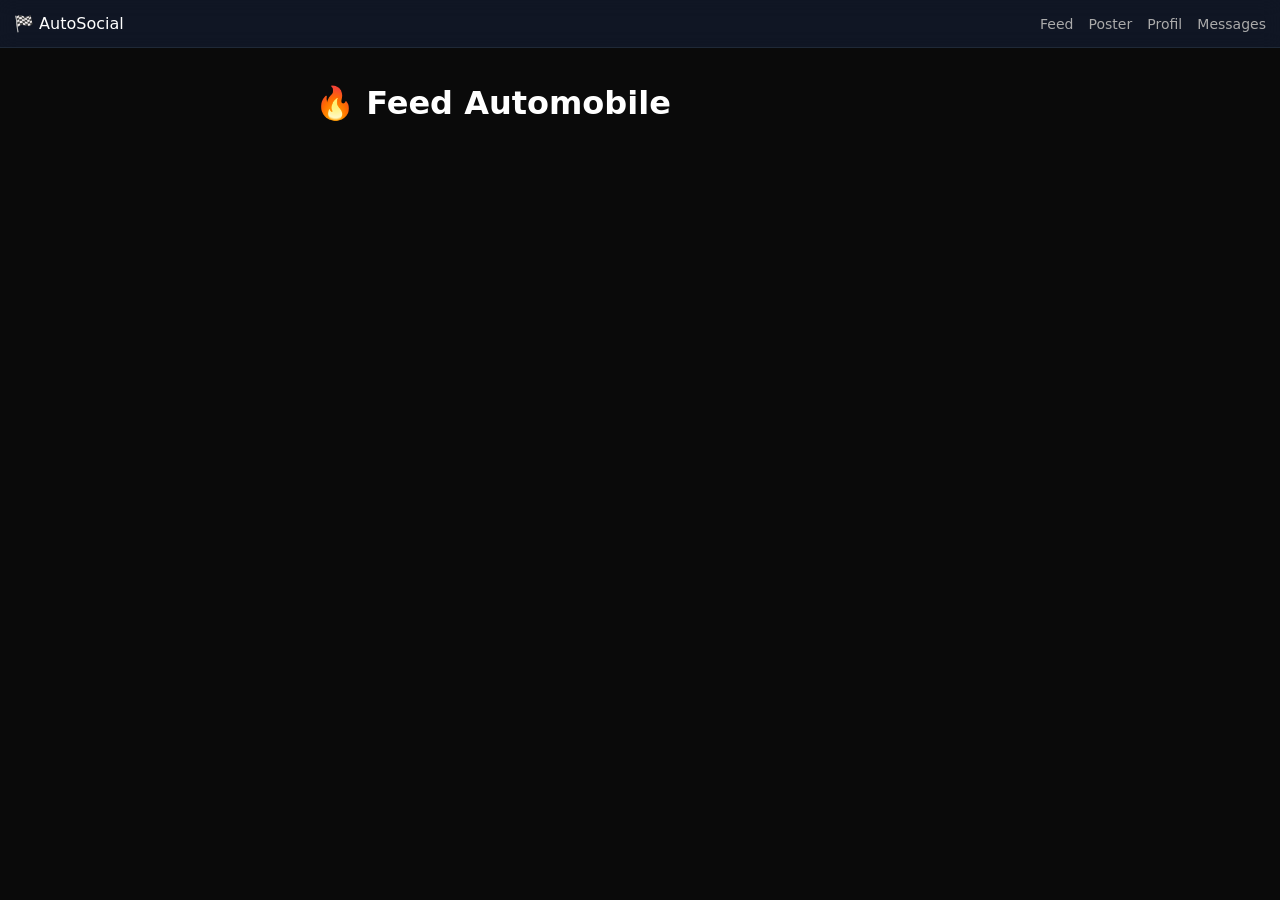
<file: index.html>
<!DOCTYPE html>
<html lang="fr">
<head>
<meta charset="UTF-8">
<title>AutoSocial</title>
<link rel="stylesheet" href="style.css">
</head>

<body>

<header class="topbar">
  <div>🏁 AutoSocial</div>
  <div>
    <a href="index.html">Feed</a>
    <a href="post.html">Poster</a>
    <a href="profile.html">Profil</a>
    <a href="dm.html">Messages</a>
  </div>
</header>

<div class="container">
  <h1>🔥 Feed Automobile</h1>
  <div id="feed"></div>
</div>

<script src="app.js"></script>
</body>
</html>
</file>
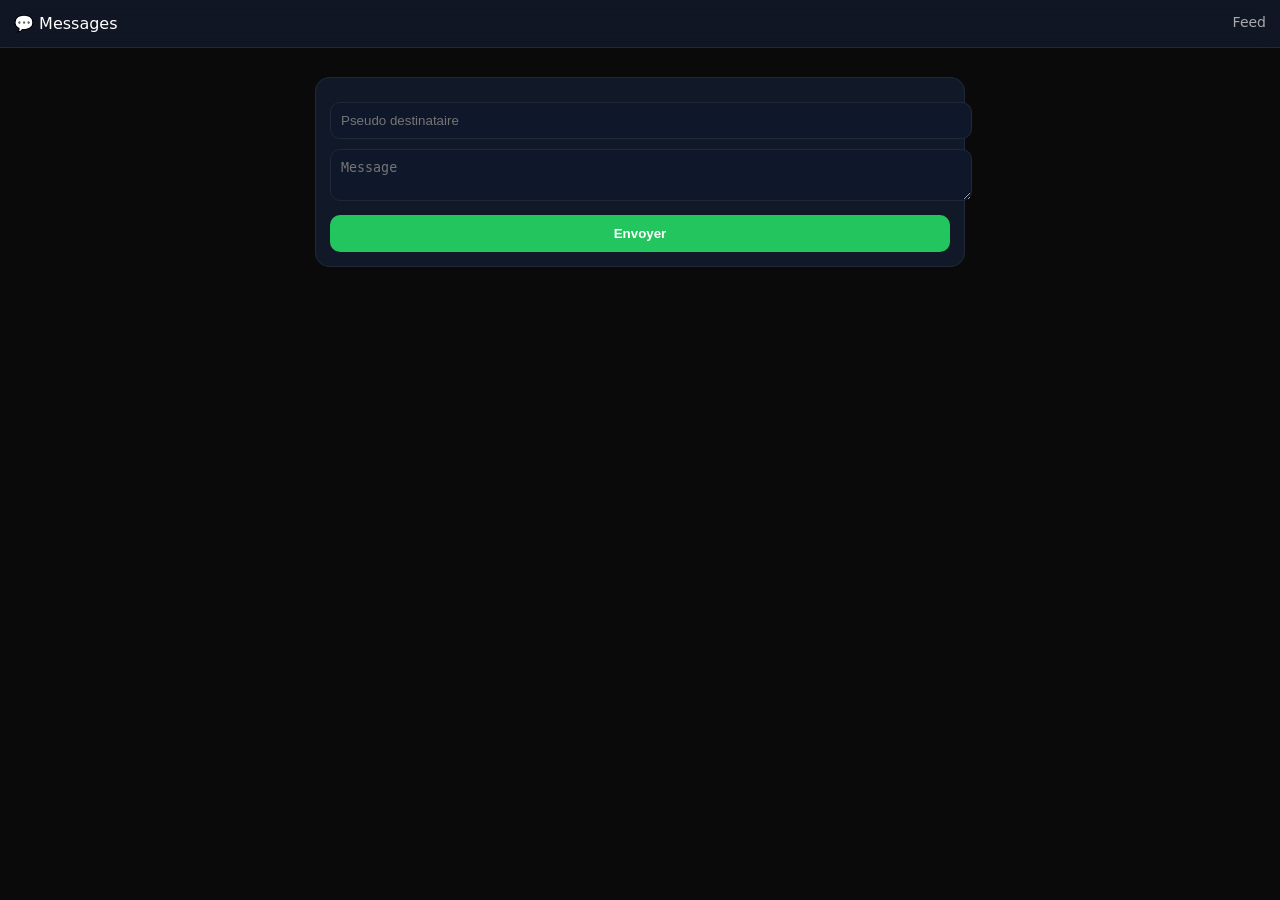
<file: dm.html>
<!DOCTYPE html>
<html lang="fr">
<head>
<meta charset="UTF-8">
<title>Messages</title>
<link rel="stylesheet" href="style.css">
</head>

<body>

<header class="topbar">
  <div>💬 Messages</div>
  <a href="index.html">Feed</a>
</header>

<div class="container">

<div class="card">

<input id="to" placeholder="Pseudo destinataire">
<textarea id="msg" placeholder="Message"></textarea>

<button onclick="sendDM()">Envoyer</button>

</div>

<div id="messages"></div>

</div>

<script src="app.js"></script>
</body>
</html>
</file>
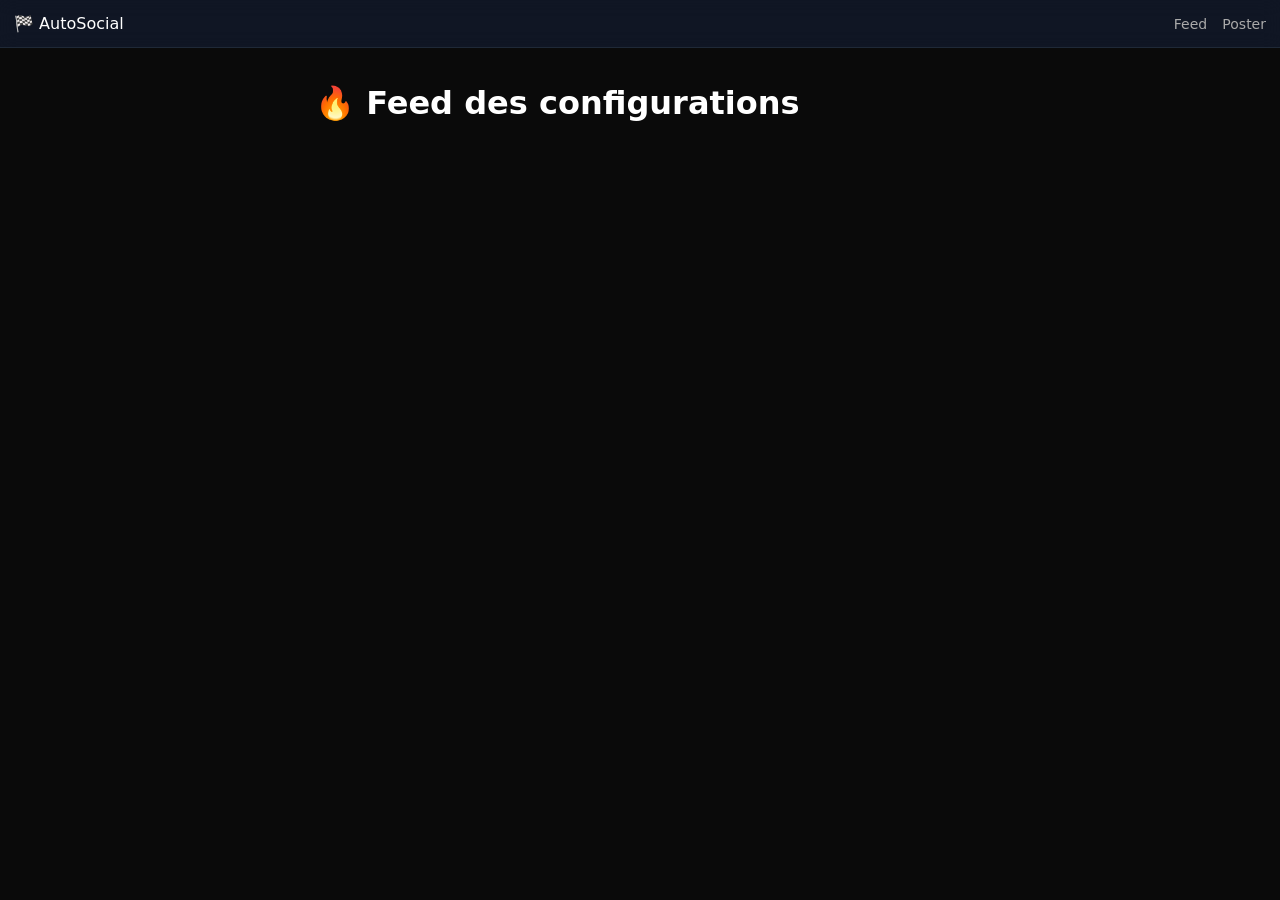
<file: feed.html>
<!DOCTYPE html>
<html lang="fr">
<head>
<meta charset="UTF-8">
<title>AutoSocial</title>
<link rel="stylesheet" href="style.css">
</head>

<body>

<header class="topbar">
  <div>🏁 AutoSocial</div>
  <div>
    <a href="feed.html">Feed</a>
    <a href="post.html">Poster</a>
  </div>
</header>

<div class="container">

<h1>🔥 Feed des configurations</h1>

<div id="feed"></div>

</div>

<script src="app.js"></script>
</body>
</html>
</file>
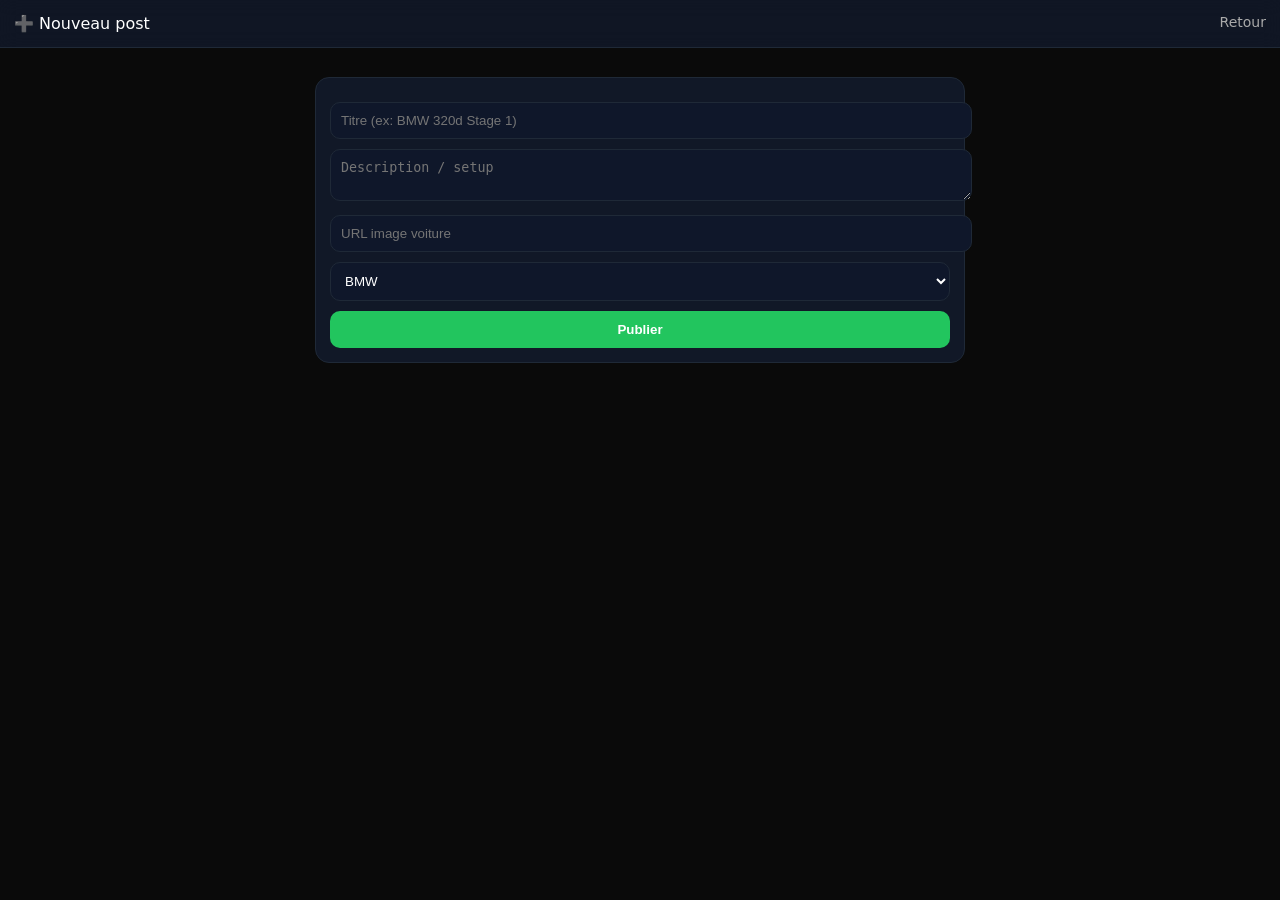
<file: post.html>
<!DOCTYPE html>
<html lang="fr">
<head>
<meta charset="UTF-8">
<title>Poster</title>
<link rel="stylesheet" href="style.css">
</head>

<body>

<header class="topbar">
  <div>➕ Nouveau post</div>
  <a href="index.html">Retour</a>
</header>

<div class="container">

<div class="card">

<input id="titre" placeholder="Titre (ex: BMW 320d Stage 1)">
<textarea id="desc" placeholder="Description / setup"></textarea>

<input id="image" placeholder="URL image voiture">

<select id="tag">
  <option>BMW</option>
  <option>Audi</option>
  <option>Stage 1</option>
  <option>E85</option>
</select>

<button onclick="createPost()">Publier</button>

</div>

</div>

<script src="app.js"></script>
</body>
</html>
</file>
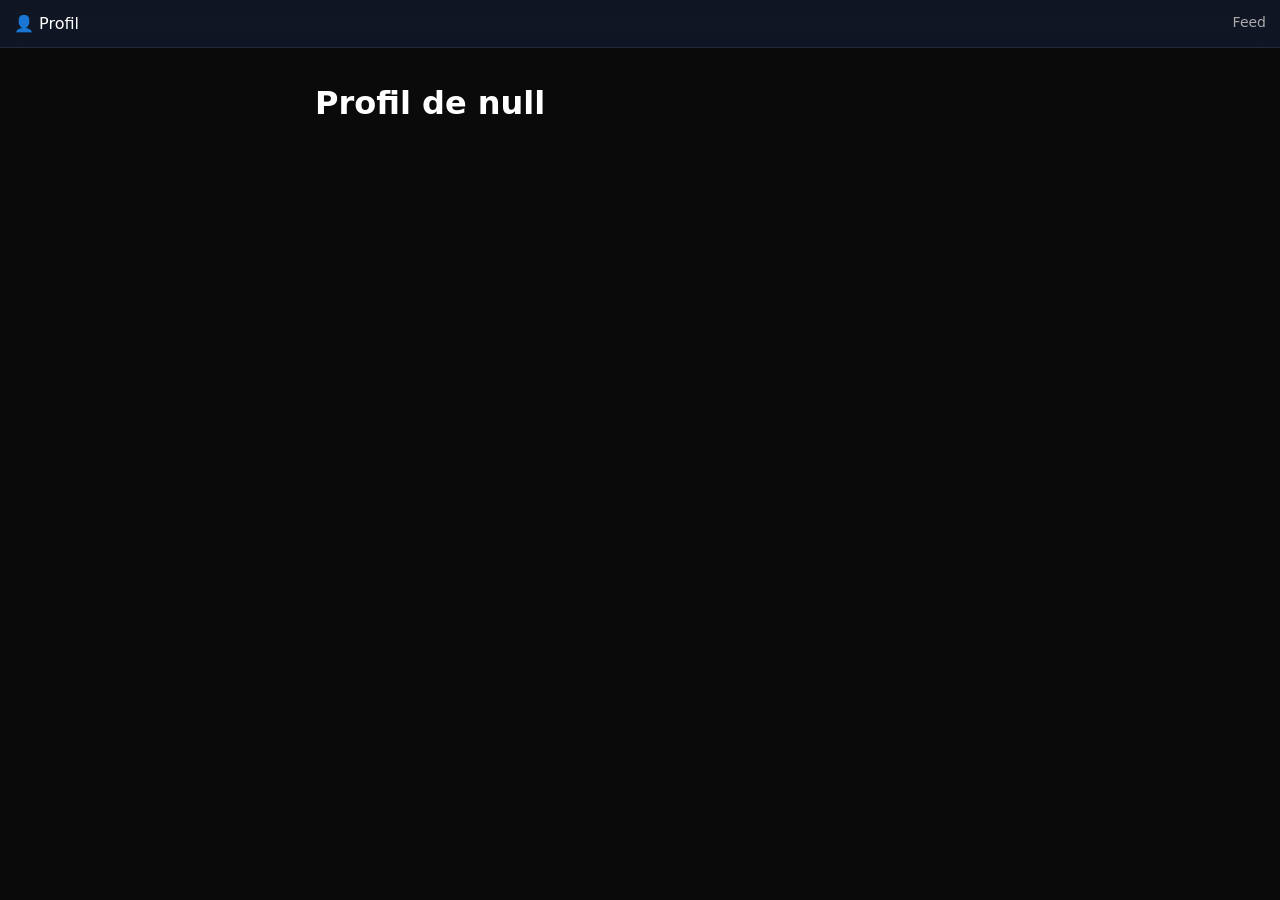
<file: profile.html>
<!DOCTYPE html>
<html lang="fr">
<head>
<meta charset="UTF-8">
<title>Profil</title>
<link rel="stylesheet" href="style.css">
</head>

<body>

<header class="topbar">
  <div>👤 Profil</div>
  <a href="index.html">Feed</a>
</header>

<div class="container">

<h1 id="username"></h1>

<div id="myPosts"></div>

</div>

<script src="app.js"></script>
</body>
</html>
</file>
<file: style.css>
body {
  margin: 0;
  font-family: system-ui;
  background: #0a0a0a;
  color: white;
}

.topbar {
  position: sticky;
  top: 0;
  background: rgba(17,24,39,0.9);
  backdrop-filter: blur(10px);
  display: flex;
  justify-content: space-between;
  padding: 14px;
  border-bottom: 1px solid #1f2937;
}

.topbar a {
  color: #aaa;
  text-decoration: none;
  margin-left: 10px;
  font-size: 14px;
}

.container {
  max-width: 650px;
  margin: auto;
  padding: 15px;
}

.card {
  background: #111827;
  border: 1px solid #1f2937;
  border-radius: 14px;
  padding: 14px;
  margin-top: 14px;
}

input, textarea, select {
  width: 100%;
  margin-top: 10px;
  padding: 10px;
  background: #0f172a;
  border: 1px solid #1f2937;
  color: white;
  border-radius: 10px;
}

button {
  width: 100%;
  margin-top: 10px;
  padding: 11px;
  background: #22c55e;
  border: none;
  border-radius: 10px;
  color: white;
  font-weight: bold;
}

img.post-img {
  width: 100%;
  border-radius: 12px;
  margin-top: 10px;
}

.user {
  font-size: 13px;
  opacity: 0.7;
}
</file>
